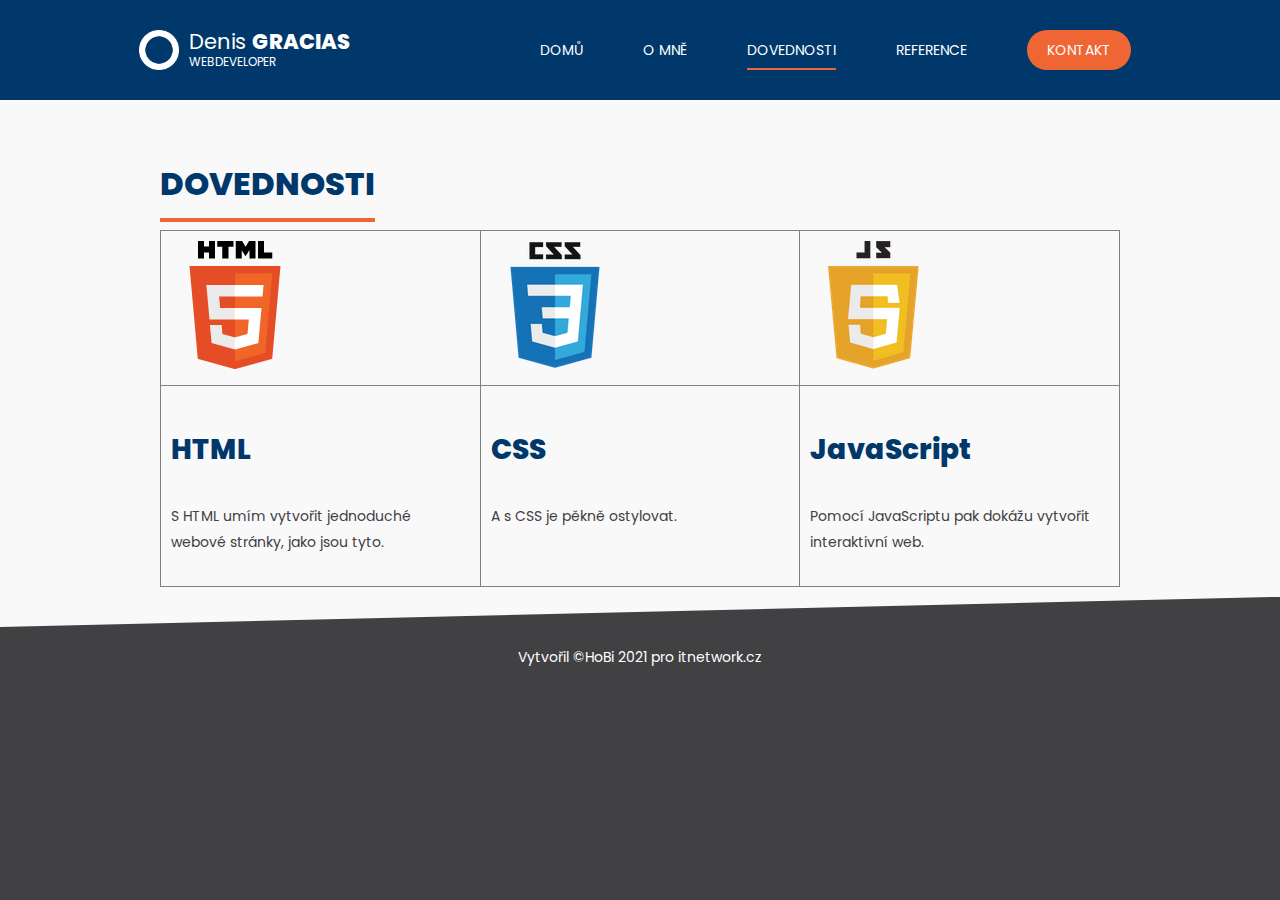
<file: dovednosti.html>
<!DOCTYPE html>
<html lang="cs">
<head>
    <meta http-equiv="X-UA-Compatible" content="IE=edge">
    <meta name="viewport" content="width=device-width, initial-scale=1.0">
    <meta name="description" content="Osobní portfolio programátora Denise." />
    <meta name="keywords" content="portfolio, programátor, Denis" />
    <link rel="stylesheet" href="style.css" type="text/css">
    <link rel="shortcut icon" href="img/pcicon.png">
    <title>ITNetwork Web</title>
    <meta charset="UTF-8">
</head>
<body>
    <header>
        <div id="logo">
            <h1>Denis <span>Gracias</span></h1>
            <small>webdeveloper</small>
        </div>
        <nav>
            <ul>
                <li><a href="index.html">Domů</a></li>
                <li><a href="omne.html">O mně</a></li>
                <li class="aktivni"><a href="dovednosti.html">Dovednosti</a></li>
                <li><a href="reference.html">Reference</a></li>
                <li><a class="kontakt-tlacitko" href="kontakt.html">Kontakt</a></li>
            </ul>
        </nav>
    </header>

    <article>
        <header>
            <h1>Dovednosti</h1>
        </header>

        <section>
            <table id="dovednosti">
                <tr class="centrovany">
                    <td>
                        <img src="img/html.png" alt="HTML" />
                    </td>
                    <td>
                        <img src="img/css3.png" alt="CSS" />
                    </td>
                    <td>
                        <img src="img/javascript.png" alt="JavaScript" />
                    </td>
                </tr>
                <tr>
                    <td>
                        <h2>HTML</h2>
                        <p>S HTML umím vytvořit jednoduché webové stránky, jako jsou tyto.</p>
                    </td>
                    <td>
                        <h2>CSS</h2>
                        <p>A s CSS je pěkně ostylovat.</p>
                    </td>
                    <td>
                        <h2>JavaScript</h2>
                        <p>Pomocí JavaScriptu pak dokážu vytvořit interaktivní web.</p>
                    </td>
                </tr>
            </table>
        </section>
</article>

    <footer>
        Vytvořil &copy;HoBi 2021 pro <a href="https://itnetwork.cz">itnetwork.cz</a>
    </footer>
</body>
</html>
</file>
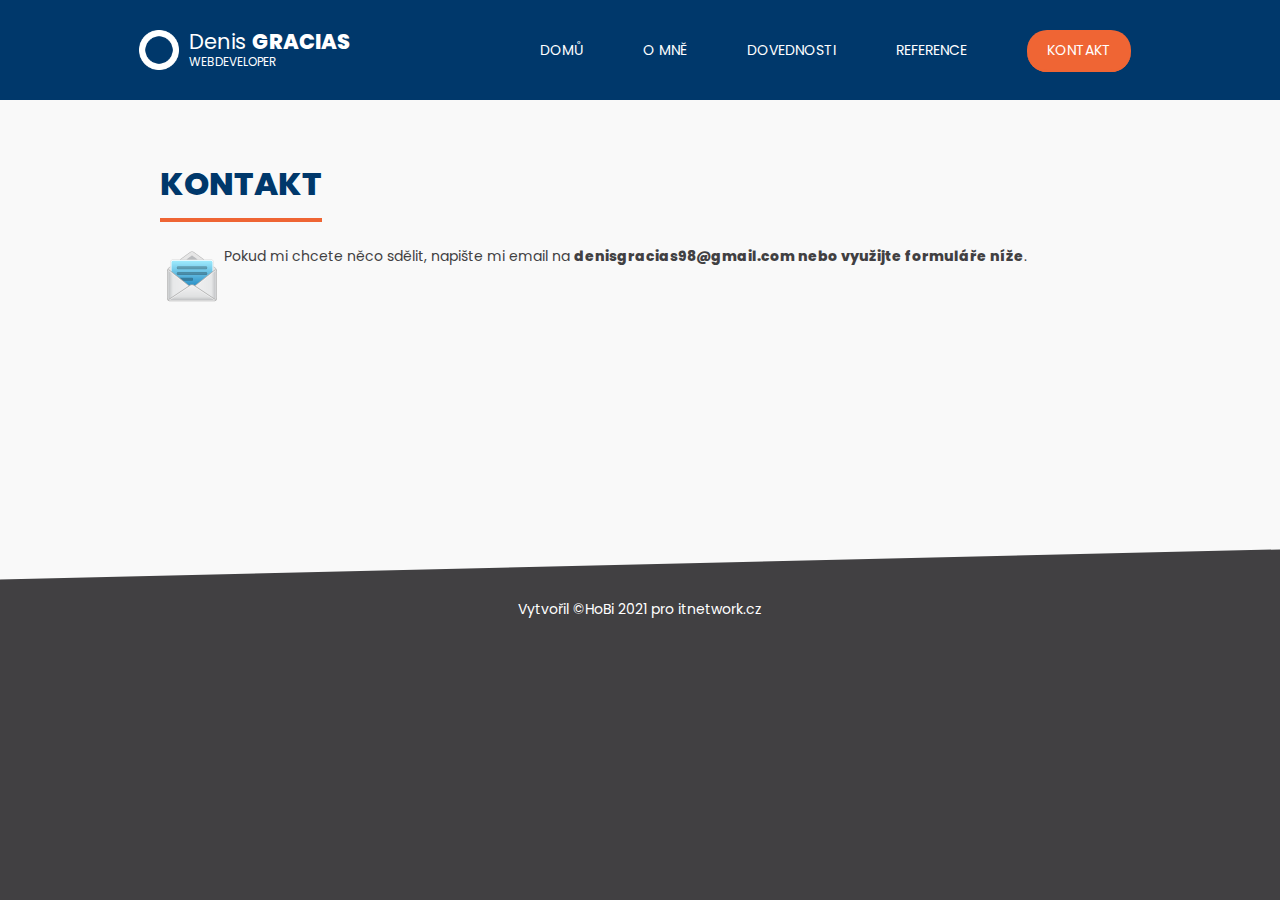
<file: kontakt.html>
<!DOCTYPE html>
<html lang="cs-cz">
 
<head>
    <meta charset="UTF-8">
    <meta http-equiv="X-UA-Compatible" content="IE=edge">
    <meta name="viewport" content="width=device-width, initial-scale=1.0">
    <meta name="description" content="Osobní portfolio programátora Denise." />
    <meta name="keywords" content="portfolio, programátor, Denis" />
    <link rel="stylesheet" href="style.css" type="text/css">
    <link rel="shortcut icon" href="img/pcicon.png">
    <title>ITNetwork Web</title>
</head>
 
<body>
    <header>
        <div id="logo">
            <h1>Denis <span>Gracias</span></h1>
            <small>webdeveloper</small>
        </div>
        <nav>
            <ul>
                <li><a href="index.html">Domů</a></li>
                <li><a href="omne.html">O mně</a></li>
                <li><a href="dovednosti.html">Dovednosti</a></li>
                <li><a href="reference.html">Reference</a></li>
                <li class="aktivni"><a class="kontakt-tlacitko" href="kontakt.html">Kontakt</a></li>
            </ul>
        </nav>
    </header>

    <article>
		<header>
			<h1>Kontakt</h1>
		</header>

		<section>
			<p>
				<img src="img/email.png" alt="email" class="vlevo" />
				Pokud mi chcete něco sdělit, napište mi email na <strong>denisgracias98@gmail.com nebo využijte formuláře níže</strong>.
			</p>

			<p class="centrovany">
				<!-- itnetwork.cz MAILFORM -->
				<iframe frameborder="0" scrolling="no" width="500px" height="220px"
				src="https://www.itnetwork.cz/api/Service-MailForm/64382fcc546545.53267230">
				</iframe>
				<!-- itnetwork.cz MAILFORM END -->
			</p>
		</section>
		<div class="cistic"></div>
	</article>

    <footer>
        Vytvořil &copy;HoBi 2021 pro <a href="https://itnetwork.cz">itnetwork.cz</a>
    </footer>
</body>
 
</html>
</file>
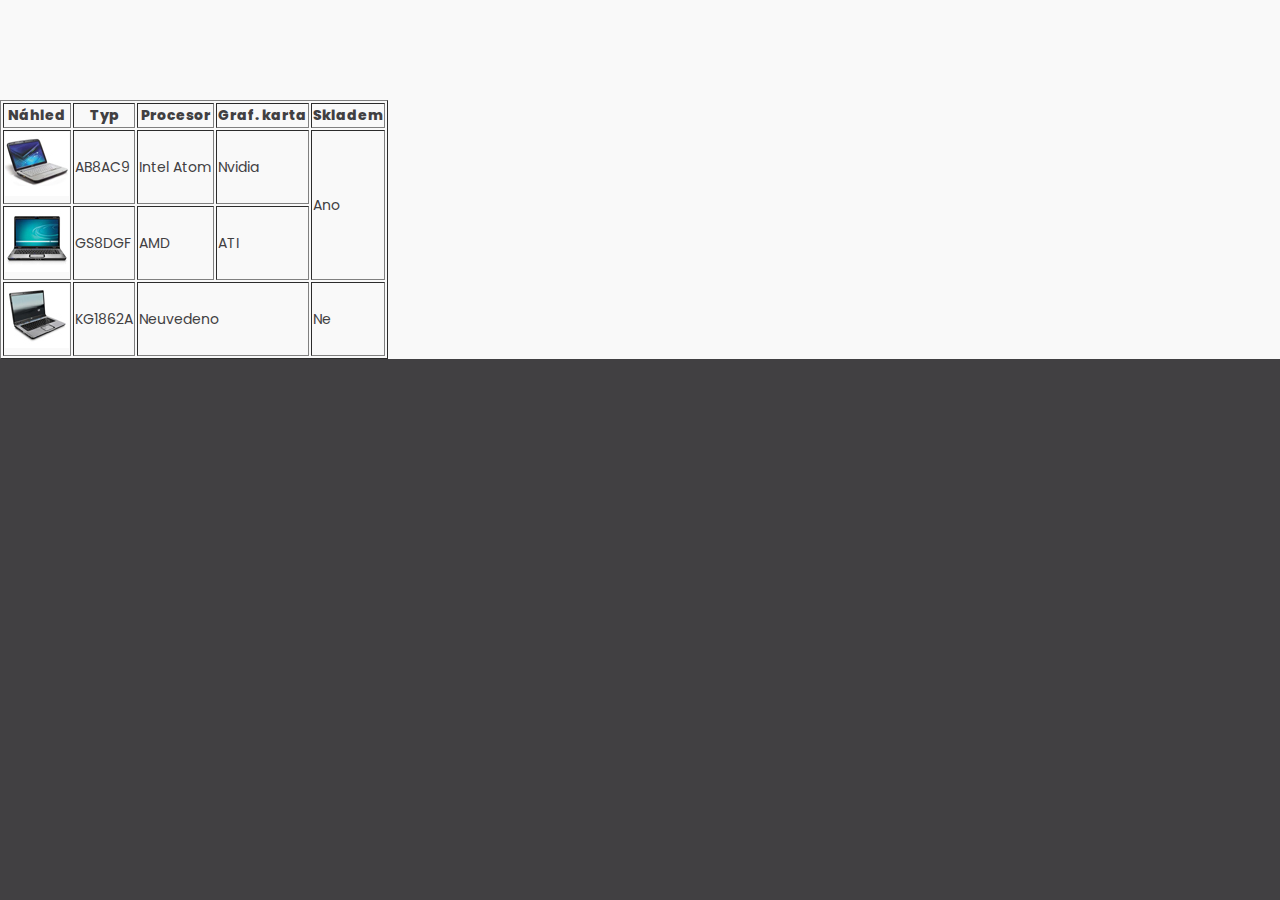
<file: tabulky.html>
<!DOCTYPE html>
<html lang="en">
<head>
    <meta charset="UTF-8">
    <meta http-equiv="X-UA-Compatible" content="IE=edge">
    <meta name="viewport" content="width=device-width, initial-scale=1.0">
    <link rel="stylesheet" href="style.css" type="text/css">
    <title>Document</title>
</head>
<body>
    <table border="1">
        <thead>
            <tr>
                <th>Náhled</th>
                <th>Typ</th>
                <th>Procesor</th>
                <th>Graf. karta</th>
                <th>Skladem</th>
            </tr>
        </thead>

        <tbody>
            <tr>
                <td><img src="img/nb1.png" alt="Notebook"></td>
                <td>AB8AC9</td>
                <td>Intel Atom</td>
                <td>Nvidia</td>
                <td rowspan="2">Ano</td>
            </tr>
            <tr>
                <td><img src="img/nb2.png" alt="Notebook"></td>
                <td>GS8DGF</td>
                <td>AMD</td>
                <td>ATI</td>
            </tr>
            <tr>
                <td><img src="img/nb3.png" alt="Notebook"></td>
                <td>KG1862A</td>
                <td colspan="2">Neuvedeno</td>
                <td>Ne</td>
            </tr>
        </tbody>
    </table>
</body>
</html>
</file>
<file: style.css>
@font-face{
    font-family: Poppins;
    src: url(fonty/Poppins-Regular.ttf);
    font-weight: normal;
}
@font-face{
    font-family: Poppins;
    src: url(fonty/Poppins-ExtraBold.ttf);
    font-weight: bold;
}

html {
    background: #414042;
}

body {
    font: 14px "Poppins";
    background: #F9F9F9;
    color: #414042;
    box-sizing: border-box;
    margin: 0;
    padding: 100px 0px 0px 0px;
    min-width: 960px;
}

body > header {
    height: 100px;
    width: 100%;
    background: #00386B;
    color: white;
    display: flex; /* - flexbox (přepravka) */
    justify-content: space-evenly; /* - Rozdělí obsah stejně na všechny strany  */
    position: fixed;
    z-index: 1;
    top: 0;

}

#logo {
    height: 40px;
    margin: auto 0 auto 20px;
    display: flex;
    flex-direction: column; /* - flex do sloupce */
    justify-content: center; /* - zarovnání sloupce do středu */
    background: url("img/logo.png") no-repeat;
    background-size: 40px 40px;
}

#logo > * {
    margin: 0 0 0 50px;
}

#logo h1 {
    font-weight: normal;
    font-size: 1.5em;
    line-height: 1.2em;
    color: white;
}

#logo h1 span {
    font-weight: bold;
    text-transform: uppercase;
}

#logo small {
    text-transform: uppercase;
    font-size: 0.85em;
}

nav ul {
    margin: 0;
    list-style-type: none; /* - Vypne styl kulicek */
    display: flex;
    align-items: center; /* - vycentrování ul? */
    height: 100%; /* - centrování po celé výšce? */
}

nav ul li {
    padding: 0 25px;
    margin: 0 5px;
    font-size: 1em;
    line-height: 4.3em;
}

nav ul a {
    color: white;
    padding: 8px 0;
    text-decoration: none;
    text-transform: uppercase;
}

nav ul a:hover, .aktivni a {
    border-bottom: 2px solid #EF6534;
}
.kontakt-tlacitko {
    background: #EF6534;
    padding: 10px 20px;
    border-radius: 20px;
}
.kontakt-tlacitko:hover,
.tlacitko-reference:hover {
    filter: brightness(115%) contrast(85%);
    border: 0;
}

/* ======================== Body ============================ */
article header{
    height: 80px;
}
.avatar{
    float: right;
    width: 300px;
    padding-left: 10px;
    filter: grayscale(1);
}
.cistic {
    clear: both;
}
article h1,
article h2,
article h3,
article h4,
article h5,
article h6 {
    color: #00386B;
    padding: 10px 0;
}
article{
    max-width: 960px;
    margin: 0 auto;
    padding: 50px 50px 10px 50px;
}
article h1 {
    margin: 0;
    font-size: 2.3em;
    font-weight: bold;
    text-transform: uppercase;
    width: max-content;
    border-bottom: 4px solid #EF6534;
}

article h2 {
    font-size: 2em;
}

article section p {
    margin-bottom: 1.5em;
    line-height: 1.8em;
}

article section a {
    color: #EF6534;
}
.tlacitko-reference {
    background: #70B73A;
    color: white;
    font-size: 0.9em;
    text-transform: uppercase;
    text-decoration: none;
    padding: 12px 25px;
    border-radius: 25px;
}

.vlevo {
    float: left;
}

#dovednosti {
    border-collapse: collapse;
}
#dovednosti td {
    width: 33%;
    padding: 10px;
    vertical-align: top; /* - zarovná text do stejný výšky POUZE U TABULEK*/
    border: 1px solid gray;
}
#reference img {
    border: 1px solid gray;
    padding: 6px;
    box-shadow: 3px 3px #999999;
    margin-right: 6px;
}

/* =================== Footer ============================ */
footer {
    box-sizing: border-box;
    text-align: center;
    height: 100px;
    color: white;
    background: #414042;
    padding: 50px 0 0 0;
    clip-path: polygon(00 30px, 100% 0, 100% 105%, 0 105%); /* - Oseknutí spodní lišty  */
}

footer a {
    color:  white;
    text-decoration: none;
}
</file>
